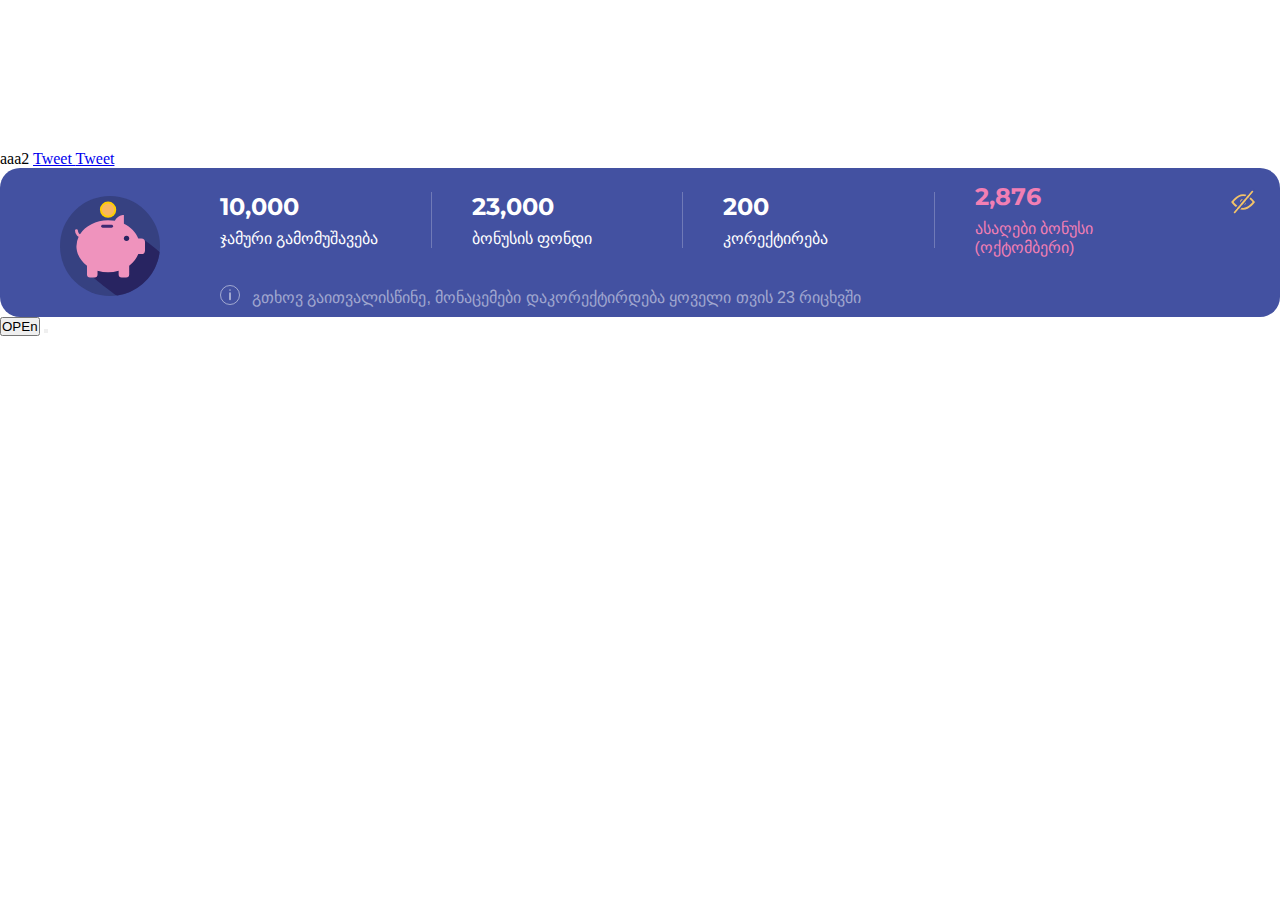
<file: index.html>
<!DOCTYPE html>
<html lang="en">
<head>
    <meta charset="UTF-8">
    <meta http-equiv="X-UA-Compatible" content="IE=edge">
    <meta name="viewport" content="width=device-width, initial-scale=1.0">
    <title>crm</title>
    <meta name="twitter:card" content="summary" />
    <meta name="twitter:site" content="@flickr" />
    <meta name="twitter:title" content="Small Island Developing States Photo Submission" />
    <meta name="twitter:description" content="View the album on Flickr." />
    <meta name="twitter:image" content="https://farm6.staticflickr.com/5510/14338202952_93595258ff_z.jpg" />
    <link rel="stylesheet" href="styles/style.css">
</head>
<body>
    aaa2
    <a class="twitter-share-button"
    href="https://twitter.com/intent/tweet"
    data-size="large"
    data-text="custom share text"
    data-url="https://adoring-swartz-426167.netlify.app/"
    data-hashtags="example,demo"
    data-via="twitterdev"
    data-related="twitterapi,twitter">
  Tweet
  </a>
  <!-- <a href="myLink" 
 target="popup" 
 onclick="window.open('myLink','popup','width=600,height=600'); return false;">
   Open Link in Popup
</a> -->
    <a href="https://twitter.com/share?ref_src=twsrc%5Etfw" class="twitter-share-button" data-show-count="false" onclick="javascript:window.open(this.href, 'newWindow', 'height=1200,width=1200');return false;">Tweet</a><script async src="https://platform.twitter.com/widgets.js" charset="utf-8"></script>

    <svg style="display: none">
        <symbol xmlns="http://www.w3.org/2000/svg" width="20" height="20" viewBox="0 0 20 20" id="info-icon">
            <g id="Group_3459" data-name="Group 3459" transform="translate(-416 -457.5)">
                <g id="Ellipse_129" data-name="Ellipse 129" transform="translate(416 457.5)" fill="none" stroke="#fff" stroke-width="1" opacity="0.5">
                <circle cx="10" cy="10" r="10" stroke="none"/>
                <circle cx="10" cy="10" r="9.5" fill="none"/>
                </g>
                <line id="Line_548" data-name="Line 548" y2="5.833" transform="translate(426 465.833)" fill="none" stroke="#fff" stroke-linecap="round" stroke-width="2" opacity="0.5"/>
                <circle id="Ellipse_130" data-name="Ellipse 130" cx="0.833" cy="0.833" r="0.833" transform="translate(425.167 461.667)" fill="#fff" opacity="0.5"/>
            </g>
        </symbol>
    </svg>
    <div class="wrapper">
        <div class="stats-block">
            <img src="imgs/pig-wallet.svg" alt="wallet" class='img'>
            <div class="center">
                <div class="list">
                    <div class="item">
                        <div class="value">10,000</div>
                        <div class="title">ჯამური გამომუშავება</div>
                    </div>
                    <div class="item">
                        <div class="value">23,000</div>
                        <div class="title">ბონუსის ფონდი</div>
                    </div>
                    <div class="item">
                        <div class="value">200</div>
                        <div class="title">კორექტირება</div>
                    </div>
                    <div class="item item--pink">
                        <div class="value">2,876</div>
                        <div class="title">ასაღები ბონუსი (ოქტომბერი)</div>
                    </div>
                </div>
                <div class="announce">
                    <div class="icon">
                        <img src="./imgs/info-icon.svg" width="20" height="20">
                    </div>
                    გთხოვ გაითვალისწინე, მონაცემები დაკორექტირდება ყოველი თვის 23 რიცხვში
                </div>
            </div>
            <div class="toggle">
                <img src="imgs/eye-hidden.svg" alt="eye icon" class="hide">
                <img src="imgs/eye.svg" alt="eye icon" class="show" style="display: none;">
            </div>
        </div>
    </div>
    <button id="open">OPEn</button>
    <button id="close"></button>
    <script src="https://code.jquery.com/jquery-3.6.0.min.js" integrity="sha256-/xUj+3OJU5yExlq6GSYGSHk7tPXikynS7ogEvDej/m4=" crossorigin="anonymous"></script>
    <script>
      
        $(document).ready(function(){
            let titles = ['10,000', '23,000', '200','2,876']
            $('.hide').click(function(){
                $(this).hide();
                $('.show').show();
                $('.list .value').text('...')
            })
            $('.show').click(function(){
                $(this).hide();
                $('.hide').show();
                $('.list .value').each(function(i){
                    $(this).text(titles[i])
                })
            })
        })
        // window.twttr = (function (d, s, id) {
        //     var t, js, fjs = d.getElementsByTagName(s)[0];
        //     if (d.getElementById(id)) return;
        //     js = d.createElement(s);
        //     js.id = id;
        //     js.src = "//platform.twitter.com/widgets.js";
        //     fjs.parentNode.insertBefore(js, fjs);
        //     return window.twttr || (t = {
        //         _e: [],
        //         ready: function (f) {
        //             t._e.push(f)
        //         }
        //     });
        // }(document, "script", "twitter-wjs"));

        // twttr.events.bind('tweet', function(event) {
        //     alert('clicked');
        //     console.log(event.data)
        // })
            document.getElementById('open').addEventListener('click', function() {
                window.open('http://google.com', 'googleWindow', 'width=400, height=400, left=200,top=200')
            })
    </script>
    
    
</body>
</html>
</file>
<file: styles/style.css>
@import url("https://fonts.googleapis.com/css2?family=Montserrat:wght@400;700&display=swap");
* {
  margin: 0;
  padding: 0;
  -webkit-box-sizing: border-box;
          box-sizing: border-box;
}

*:after, *:before {
  -webkit-box-sizing: border-box;
          box-sizing: border-box;
}

@font-face {
  font-family: "myriad-medium";
  src: url("../myriadmedium.TTF") format("TTF");
}

body {
  padding-top: 150px;
}

@media (max-width: 1080px) {
  body {
    padding-top: 75px;
  }
}

.wrapper {
  max-width: 1518px;
  margin: 0 auto;
}

.stats-block {
  background-color: #4351a1;
  border-radius: 20px;
  width: 100%;
  display: -webkit-box;
  display: -ms-flexbox;
  display: flex;
  -webkit-box-orient: horizontal;
  -webkit-box-direction: normal;
      -ms-flex-direction: row;
          flex-direction: row;
  -webkit-box-align: center;
      -ms-flex-align: center;
          align-items: center;
  height: 149px;
  padding: 20px 24px 13.5px 60px;
}

@media (max-width: 1080px) {
  .stats-block {
    -ms-flex-wrap: wrap;
        flex-wrap: wrap;
    padding: 21px 15px 17px 40px;
    height: initial;
  }
}

@media (max-width: 768px) {
  .stats-block {
    padding: 15px 10px 16px 15px;
  }
}

.stats-block > .img {
  width: 100px;
  height: 100px;
  display: block;
}

@media (max-width: 1080px) {
  .stats-block > .img {
    display: none;
  }
}

.stats-block > .center {
  -webkit-box-flex: 1;
      -ms-flex: 1 0 0px;
          flex: 1 0 0;
  padding-left: 40px;
}

@media (max-width: 1080px) {
  .stats-block > .center {
    padding-left: 0;
  }
}

.stats-block > .center > .list {
  width: 100%;
  display: -webkit-box;
  display: -ms-flexbox;
  display: flex;
  -webkit-box-orient: horizontal;
  -webkit-box-direction: normal;
      -ms-flex-direction: row;
          flex-direction: row;
  -webkit-box-align: center;
      -ms-flex-align: center;
          align-items: center;
}

@media (max-width: 1080px) {
  .stats-block > .center > .list {
    -ms-flex-wrap: wrap;
        flex-wrap: wrap;
  }
}

.stats-block > .center > .list > .item {
  display: -webkit-box;
  display: -ms-flexbox;
  display: flex;
  -webkit-box-orient: vertical;
  -webkit-box-direction: normal;
      -ms-flex-direction: column;
          flex-direction: column;
  width: 25%;
  border-right: 1px solid rgba(255, 255, 255, 0.24);
  margin-right: 20px;
  padding-left: 20px;
  color: white;
}

.stats-block > .center > .list > .item--pink {
  color: #f27fb4;
}

@media (max-width: 1080px) {
  .stats-block > .center > .list > .item {
    width: 50%;
    margin-right: 0;
  }
  .stats-block > .center > .list > .item:nth-child(1) {
    margin-bottom: 26px;
  }
  .stats-block > .center > .list > .item:nth-child(2) {
    border-right: 0;
    margin-bottom: 26px;
  }
}

@media (max-width: 540px) {
  .stats-block > .center > .list > .item {
    width: 100%;
    margin-right: 0;
    margin-bottom: 26px;
    border-right: 0;
  }
  .stats-block > .center > .list > .item:last-child {
    margin-bottom: 0;
  }
}

.stats-block > .center > .list > .item:last-child {
  border-right: 0;
}

.stats-block > .center > .list > .item > .value {
  font-size: 24px;
  line-height: 29px;
  font-family: "Montserrat", sans-serif;
  font-weight: bold;
}

.stats-block > .center > .list > .item > .title {
  font-size: 16px;
  line-height: 19px;
  font-family: myriad-medium, sans-serif;
  margin-top: 8px;
}

.stats-block > .center > .announce {
  padding-left: 20px;
  margin-top: 28px;
  font-size: 16px;
  line-height: 19px;
  font-family: myriad-medium, sans-serif;
  color: rgba(255, 255, 255, 0.5);
  display: -webkit-box;
  display: -ms-flexbox;
  display: flex;
  -webkit-box-orient: horizontal;
  -webkit-box-direction: normal;
      -ms-flex-direction: row;
          flex-direction: row;
  -webkit-box-align: center;
      -ms-flex-align: center;
          align-items: center;
}

.stats-block > .center > .announce > .icon {
  width: 24px;
  height: 24px;
  border-radius: 50%;
  margin-right: 8px;
}

.stats-block > .toggle {
  width: 50px;
  display: -webkit-box;
  display: -ms-flexbox;
  display: flex;
  -webkit-box-orient: horizontal;
  -webkit-box-direction: normal;
      -ms-flex-direction: row;
          flex-direction: row;
  -webkit-box-pack: end;
      -ms-flex-pack: end;
          justify-content: flex-end;
  -webkit-box-align: center;
      -ms-flex-align: center;
          align-items: center;
  -ms-flex-item-align: start;
      align-self: flex-start;
  cursor: pointer;
}
/*# sourceMappingURL=style.css.map */
</file>
